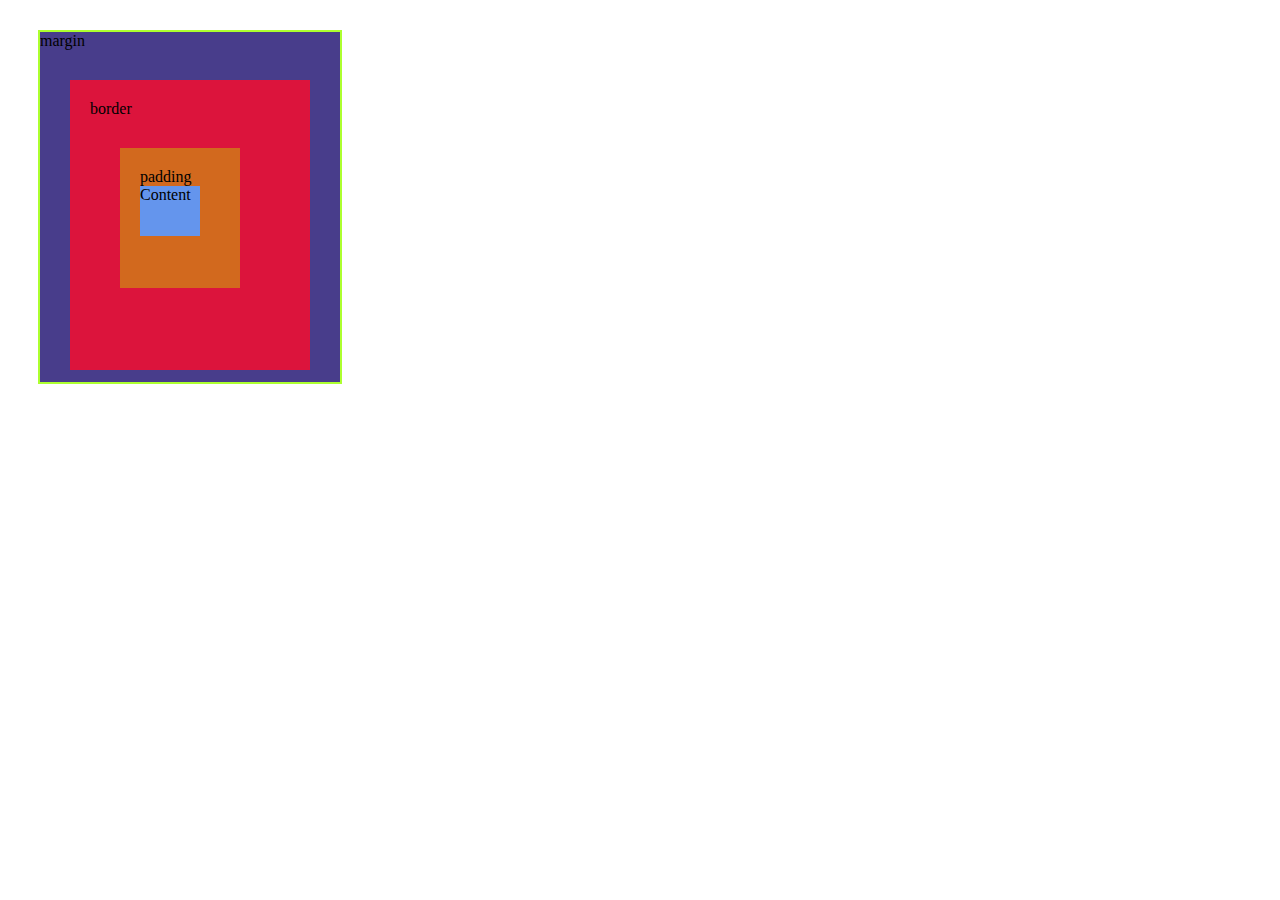
<file: index.html>
<!DOCTYPE html>
<html lang="en">
<head>
    <meta charset="UTF-8">
    <meta name="viewport" content="width=device-width, initial-scale=1.0">
    <title>Document</title>
    <link rel="stylesheet" href="./dummy.css">
</head>
<body>
    <div class="outer">
        margin
        <div class="inner">
            border
        <div class="inner1">
            padding
            <div class="inner2">Content</div>

        </div>
        </div>

    </div>
</body>
</html>
</file>
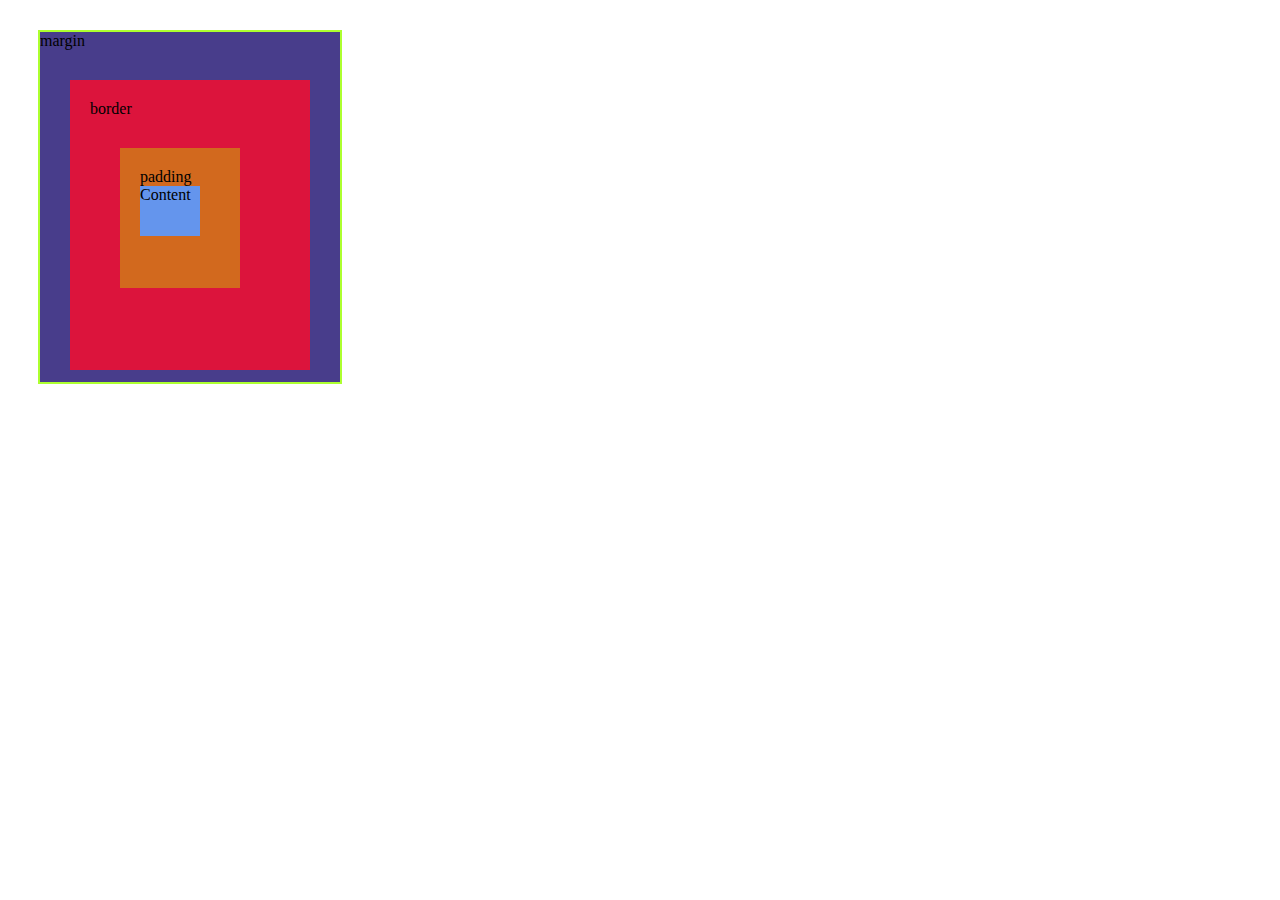
<file: dummy.html>
<!DOCTYPE html>
<html lang="en">
<head>
    <meta charset="UTF-8">
    <meta name="viewport" content="width=device-width, initial-scale=1.0">
    <title>Document</title>
    <link rel="stylesheet" href="./dummy.css">
</head>
<body>
    <div class="outer">
        margin
        <div class="inner">
            border
        <div class="inner1">
            padding
            <div class="inner2">Content</div>

        </div>
        </div>

    </div>
</body>
</html>
</file>
<file: dummy.css>
.outer{
    background-color: darkslateblue;
    height: 350px;
    width: 300px;
    border: 2px solid greenyellow;
    margin: 30px;
}
.inner{
    background-color: crimson;
    height: 250px;
    width: 200px;
    padding: 20px;
    margin: 30px;
     
}
.inner1{
    background-color: chocolate;
    height: 100px;
    width: 80px;
    padding: 20px;
    margin: 30px;

}
.inner2{
    background-color: cornflowerblue;
    height: 50px;
    width: 60px;
   
    

}
</file>
